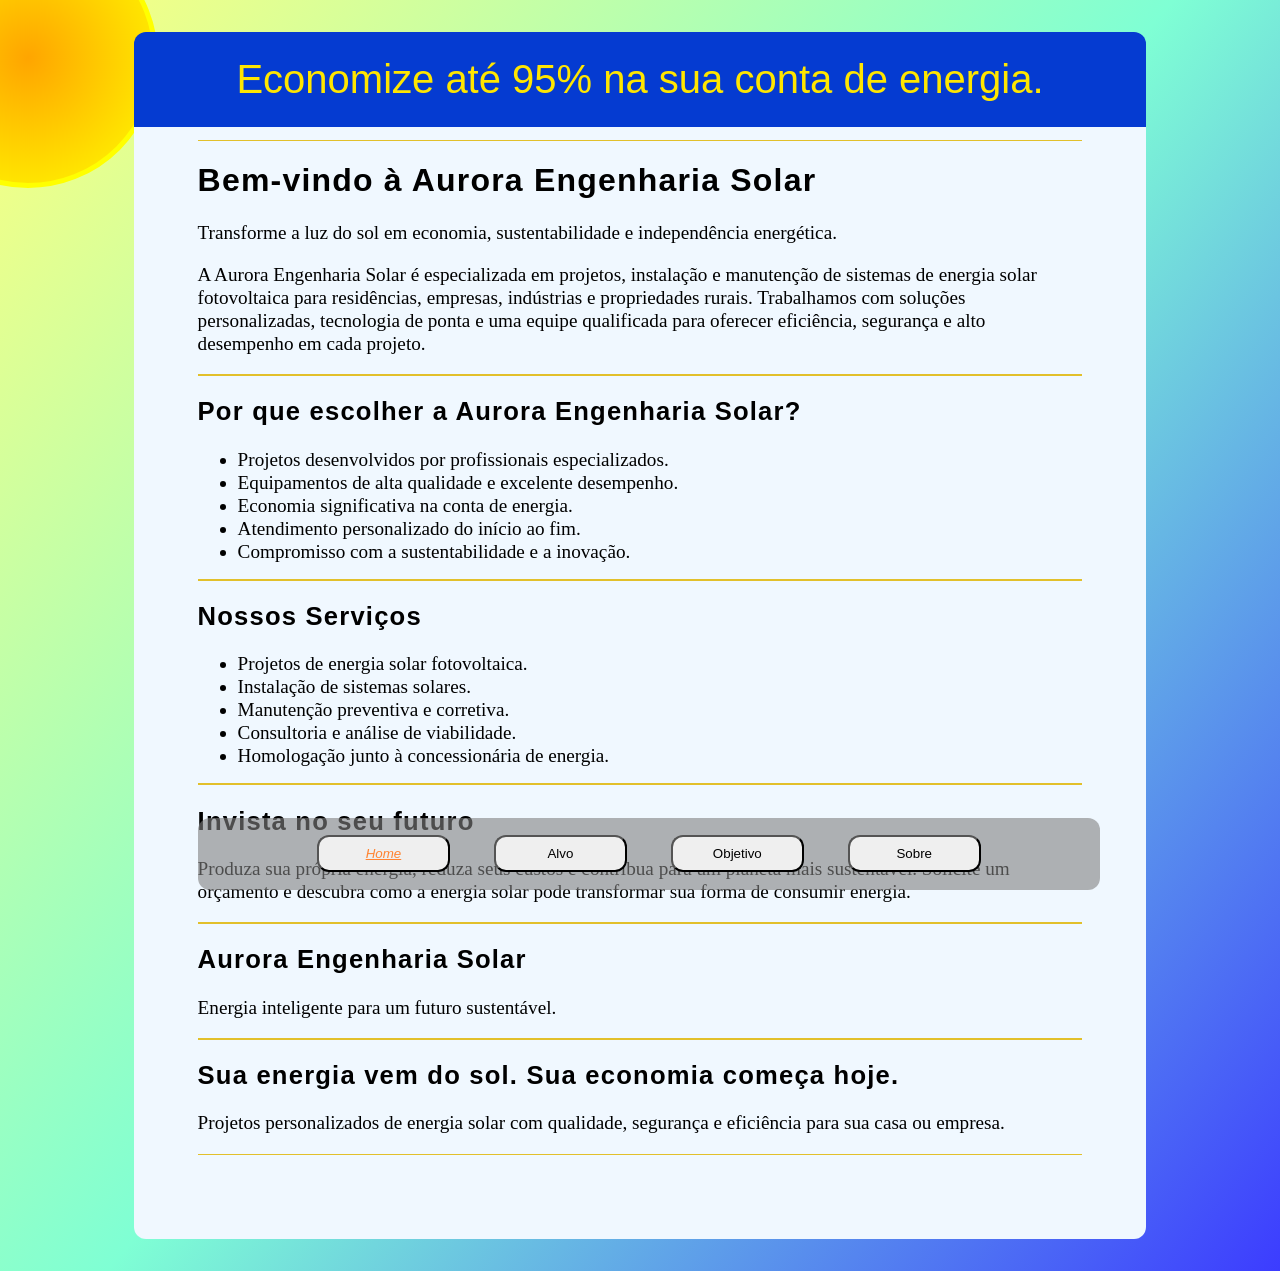
<file: index.html>
<!DOCTYPE html>
<html lang="pt-br">
<head>
    <meta charset="UTF-8">
    <meta name="viewport" content="width=device-width, initial-scale=1.0">
    <link rel="icon" href="img/Aurora.png">
    <meta name="description" content="Aurora Engenharia Solar se trata de uma empresa que visa trazer a energia solar para toda a população brasileira">
    <meta name="author" content="David">
    <link rel="stylesheet" href="css/tudo.css">
    <title>Aurora</title>
</head>
<body>
<header>Economize até 95% na sua conta de energia.</header>
<main id="home">
        <div class="circulo-sol"></div>
        <div>
                <h1>Bem-vindo à Aurora Engenharia Solar</h1>
                <p>Transforme a luz do sol em economia, sustentabilidade e independência energética.</p>
                <p>A Aurora Engenharia Solar é especializada em projetos, instalação e manutenção de sistemas de energia solar fotovoltaica para residências, empresas, indústrias e propriedades rurais. Trabalhamos com soluções personalizadas, tecnologia de ponta e uma equipe qualificada para oferecer eficiência, segurança e alto desempenho em cada projeto.</p>
        </div>

        <div>
                <h2>Por que escolher a Aurora Engenharia Solar?</h2>
                <ul>
                        <li>Projetos desenvolvidos por profissionais especializados.</li>
                        <li>Equipamentos de alta qualidade e excelente desempenho.</li>
                        <li>Economia significativa na conta de energia.</li>
                        <li>Atendimento personalizado do início ao fim.</li>
                        <li>Compromisso com a sustentabilidade e a inovação.</li>
                </ul>
        </div>

        <div>
                <h2>Nossos Serviços</h2>
                <ul>
                        <li>Projetos de energia solar fotovoltaica.</li>
                        <li>Instalação de sistemas solares.</li>
                        <li>Manutenção preventiva e corretiva.</li>
                        <li>Consultoria e análise de viabilidade.</li>
                        <li>Homologação junto à concessionária de energia.</li>
                </ul>
        </div>

        <div>
                <h2>Invista no seu futuro</h2>
                <p>Produza sua própria energia, reduza seus custos e contribua para um planeta mais sustentável. Solicite um orçamento e descubra como a energia solar pode transformar sua forma de consumir energia.</p>
        </div>

        <div>
                <h2>Aurora Engenharia Solar</h2>
                <p>Energia inteligente para um futuro sustentável.</p>
        </div>

        <div>
                <h2>Sua energia vem do sol. Sua economia começa hoje.</h2>
                <p>Projetos personalizados de energia solar com qualidade, segurança e eficiência para sua casa ou empresa.</p>
        </div>

        <footer class="fixo">
        <button onclick="irPara('index.html')"><span>Home</span></button>
        <button onclick="irPara('alvo.html')">Alvo</button>
        <button onclick="irPara('objetivo.html')">Objetivo</button>
        <button onclick="irPara('sobre.html')">Sobre</button>
        </footer>
</main>

<script src="js/Script.js"></script>
</body>
</html>
</file>
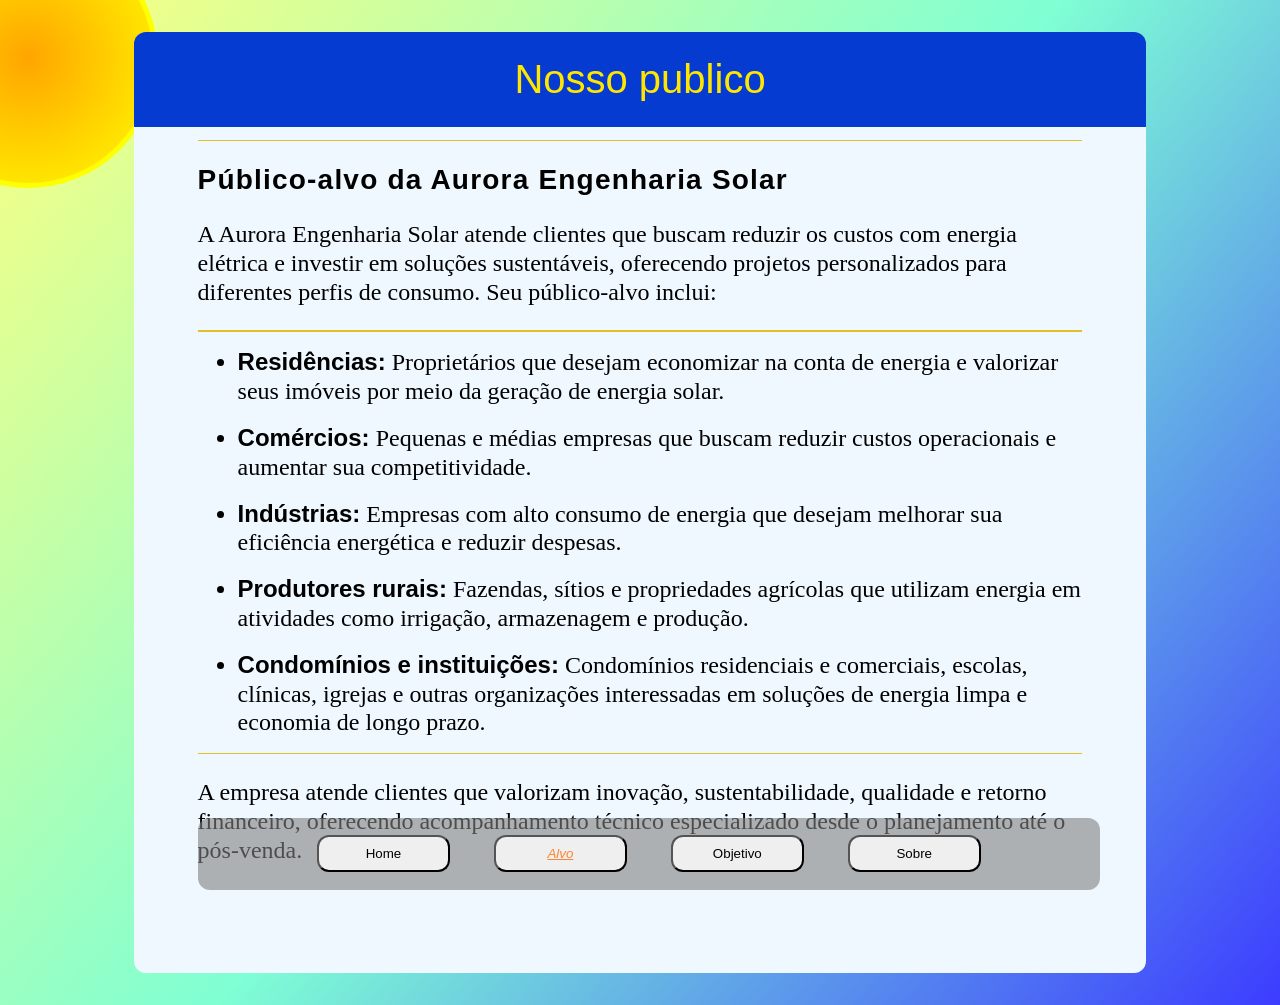
<file: alvo.html>
<!DOCTYPE html>
<html lang="pt-br">
<head>
    <meta charset="UTF-8">
    <meta name="viewport" content="width=device-width, initial-scale=1.0">
    <link rel="icon" href="img/Aurora.png">
    <meta name="description" content="Aurora Engenharia Solar se trata de uma empresa que visa trazer a energia solar para toda a população brasileira">
    <meta name="author" content="David">
    <link rel="stylesheet" href="css/tudo.css">
    <title>Aurora</title>
</head>
<body>
<header>Nosso publico</header>
<main id="alvo">
        <div class="circulo-sol"></div>
       <div>
        <h2>Público-alvo da Aurora Engenharia Solar</h2>
        <p>A Aurora Engenharia Solar atende clientes que buscam reduzir os custos com energia elétrica e investir em soluções sustentáveis, oferecendo projetos personalizados para diferentes perfis de consumo. Seu público-alvo inclui:</p>
       </div>

       <div>
        <ul>
            <li><b>Residências:</b> Proprietários que desejam economizar na conta de energia e valorizar seus imóveis por meio da geração de energia solar.</li><br>
            <li><b>Comércios:</b> Pequenas e médias empresas que buscam reduzir custos operacionais e aumentar sua competitividade.</li><br>
            <li><b>Indústrias:</b> Empresas com alto consumo de energia que desejam melhorar sua eficiência energética e reduzir despesas.</li><br>
            <li><b>Produtores rurais:</b> Fazendas, sítios e propriedades agrícolas que utilizam energia em atividades como irrigação, armazenagem e produção.</li><br>
            <li><b>Condomínios e instituições:</b> Condomínios residenciais e comerciais, escolas, clínicas, igrejas e outras organizações interessadas em soluções de energia limpa e economia de longo prazo.</li>
        </ul>
       </div>

        <p>A empresa atende clientes que valorizam inovação, sustentabilidade, qualidade e retorno financeiro, oferecendo acompanhamento técnico especializado desde o planejamento até o pós-venda.</p>

        <footer class="fixo">
        <button onclick="irPara('index.html')">Home</button>
        <button onclick="irPara('alvo.html')"><span>Alvo</span></button>
        <button onclick="irPara('objetivo.html')">Objetivo</button>
        <button onclick="irPara('sobre.html')">Sobre</button>
        </footer>
</main>

<script src="js/Script.js"></script>
</body>
</html>
</file>
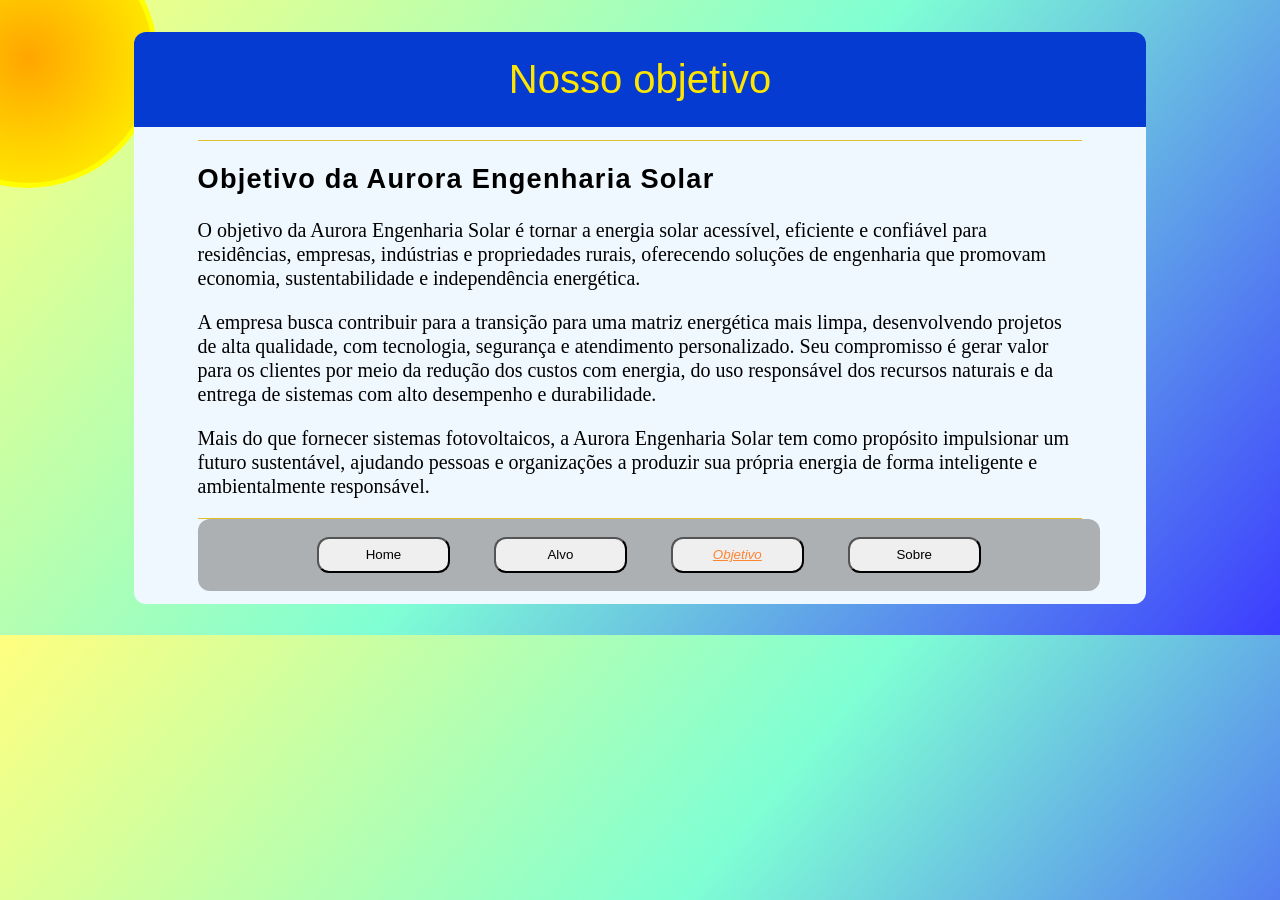
<file: objetivo.html>
<!DOCTYPE html>
<html lang="pt-br">
<head>
    <meta charset="UTF-8">
    <meta name="viewport" content="width=device-width, initial-scale=1.0">
    <link rel="icon" href="img/Aurora.png">
    <meta name="description" content="Aurora Engenharia Solar se trata de uma empresa que visa trazer a energia solar para toda a população brasileira">
    <meta name="author" content="David">
    <link rel="stylesheet" href="css/tudo.css">
    <title>Aurora</title>
</head>
<body>
<header>Nosso objetivo</header>
<main id="objetivo">
        <div class="circulo-sol"></div>
       
        <div>
            <h2>Objetivo da Aurora Engenharia Solar</h2>

            <p>O objetivo da Aurora Engenharia Solar é tornar a energia solar acessível, eficiente e confiável para residências, empresas, indústrias e propriedades rurais, oferecendo soluções de engenharia que promovam economia, sustentabilidade e independência energética.</p>

            <p>A empresa busca contribuir para a transição para uma matriz energética mais limpa, desenvolvendo projetos de alta qualidade, com tecnologia, segurança e atendimento personalizado. Seu compromisso é gerar valor para os clientes por meio da redução dos custos com energia, do uso responsável dos recursos naturais e da entrega de sistemas com alto desempenho e durabilidade.</p>

            <p>Mais do que fornecer sistemas fotovoltaicos, a Aurora Engenharia Solar tem como propósito impulsionar um futuro sustentável, ajudando pessoas e organizações a produzir sua própria energia de forma inteligente e ambientalmente responsável.</p>
        </div>

        <footer class="fixo">
        <button onclick="irPara('index.html')">Home</button>
        <button onclick="irPara('alvo.html')">Alvo</button>
        <button onclick="irPara('objetivo.html')"><span>Objetivo</span></button>
        <button onclick="irPara('sobre.html')">Sobre</button>
        </footer>
</main>

<script src="js/Script.js"></script>
</body>
</html>
</file>
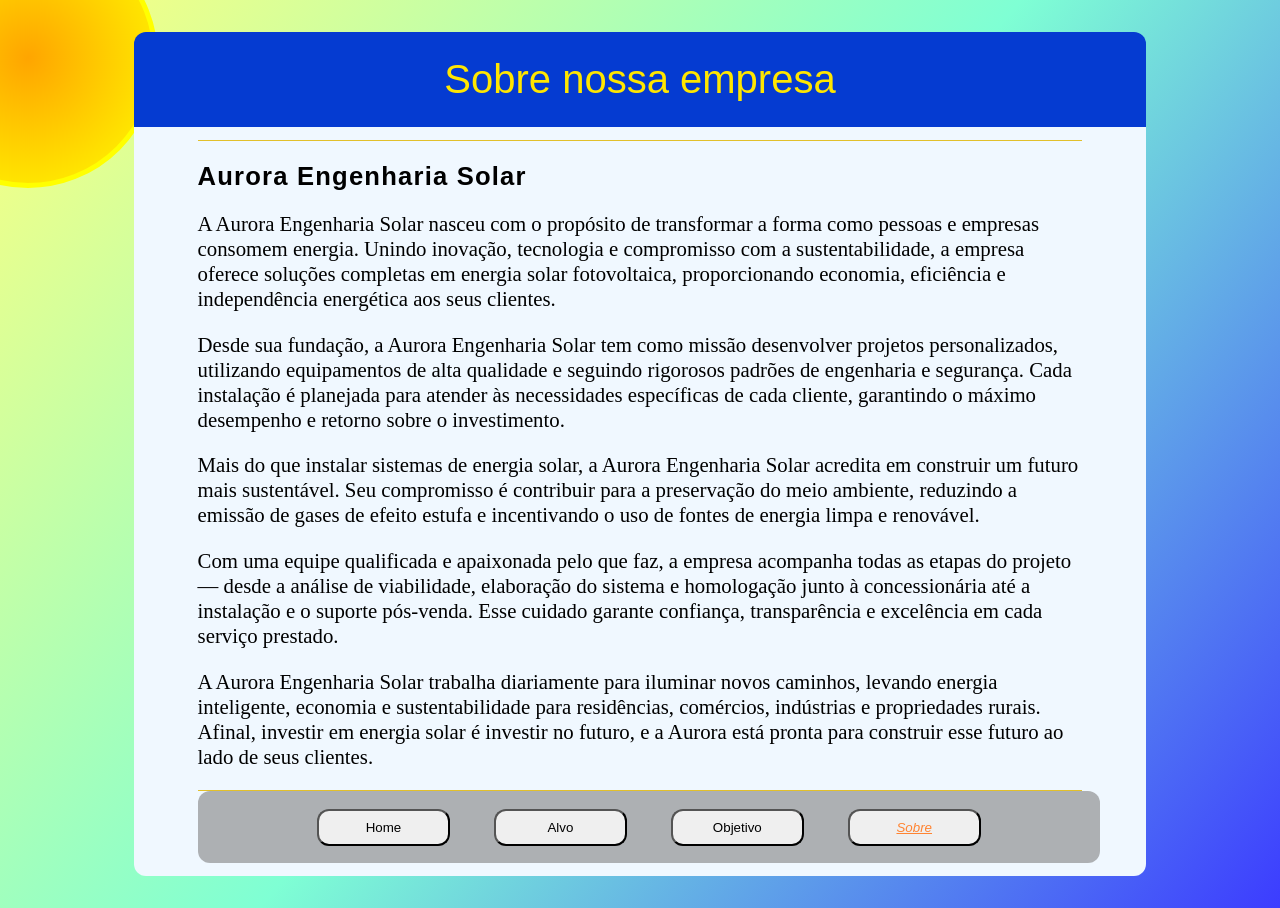
<file: sobre.html>
<!DOCTYPE html>
<html lang="pt-br">
<head>
    <meta charset="UTF-8">
    <meta name="viewport" content="width=device-width, initial-scale=1.0">
    <link rel="icon" href="img/Aurora.png">
    <meta name="description" content="Aurora Engenharia Solar se trata de uma empresa que visa trazer a energia solar para toda a população brasileira">
    <meta name="author" content="David">
    <link rel="stylesheet" href="css/tudo.css">
    <title>Aurora</title>
</head>
<body>
<header>Sobre nossa empresa</header>
<main id="sobre">
        <div class="circulo-sol"></div>
       
        <div>
            <h2>Aurora Engenharia Solar</h2>
            <p>A Aurora Engenharia Solar nasceu com o propósito de transformar a forma como pessoas e empresas consomem energia. Unindo inovação, tecnologia e compromisso com a sustentabilidade, a empresa oferece soluções completas em energia solar fotovoltaica, proporcionando economia, eficiência e independência energética aos seus clientes.</p>
            <p>Desde sua fundação, a Aurora Engenharia Solar tem como missão desenvolver projetos personalizados, utilizando equipamentos de alta qualidade e seguindo rigorosos padrões de engenharia e segurança. Cada instalação é planejada para atender às necessidades específicas de cada cliente, garantindo o máximo desempenho e retorno sobre o investimento.</p>
            <p>Mais do que instalar sistemas de energia solar, a Aurora Engenharia Solar acredita em construir um futuro mais sustentável. Seu compromisso é contribuir para a preservação do meio ambiente, reduzindo a emissão de gases de efeito estufa e incentivando o uso de fontes de energia limpa e renovável.</p>
            <p>Com uma equipe qualificada e apaixonada pelo que faz, a empresa acompanha todas as etapas do projeto — desde a análise de viabilidade, elaboração do sistema e homologação junto à concessionária até a instalação e o suporte pós-venda. Esse cuidado garante confiança, transparência e excelência em cada serviço prestado.</p>
            <p>A Aurora Engenharia Solar trabalha diariamente para iluminar novos caminhos, levando energia inteligente, economia e sustentabilidade para residências, comércios, indústrias e propriedades rurais. Afinal, investir em energia solar é investir no futuro, e a Aurora está pronta para construir esse futuro ao lado de seus clientes.</p>
        </div>

        <footer class="fixo">
        <button onclick="irPara('index.html')">Home</button>
        <button onclick="irPara('alvo.html')">Alvo</button>
        <button onclick="irPara('objetivo.html')">Objetivo</button>
        <button onclick="irPara('sobre.html')"><span>Sobre</span></button>
        </footer>
</main>

<script src="js/Script.js"></script>
</body>
</html>
</file>
<file: css/tudo.css>
@import url(padronizacao.css);
@import url(class.css);
</file>
